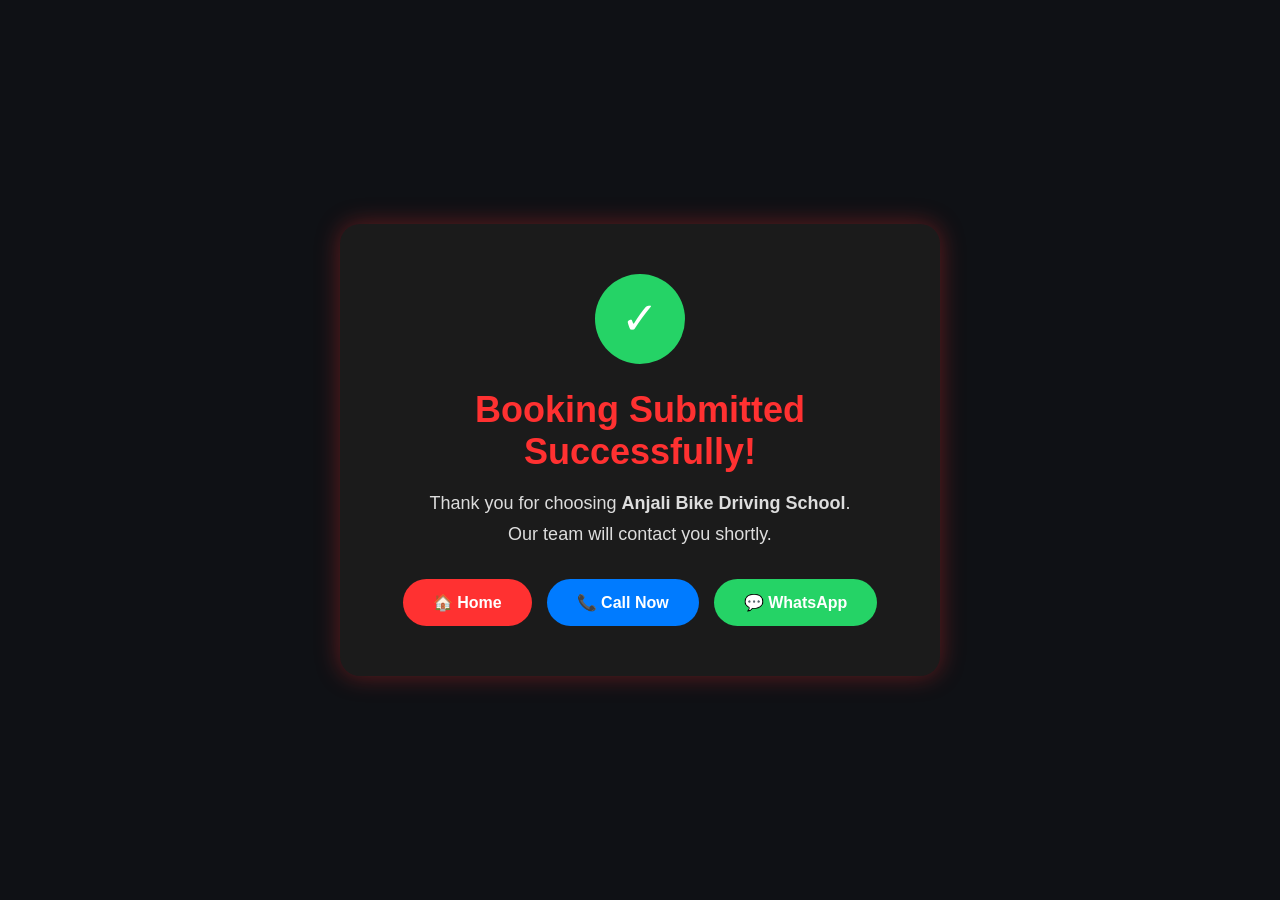
<file: thankyou.html>
<!DOCTYPE html>
<html lang="en">
<head>
<meta charset="UTF-8">
<meta name="viewport" content="width=device-width, initial-scale=1.0">
<title>Thank You | Anjali Bike Driving School</title>

<style>

*{
margin:0;
padding:0;
box-sizing:border-box;
font-family:Arial,sans-serif;
}

body{
background:#0f1115;
display:flex;
justify-content:center;
align-items:center;
height:100vh;
color:#fff;
}

.box{
width:90%;
max-width:600px;
background:#1b1b1b;
padding:50px;
border-radius:20px;
text-align:center;
box-shadow:0 0 25px rgba(255,49,49,.35);
}

.check{
width:90px;
height:90px;
margin:auto;
border-radius:50%;
background:#25D366;
display:flex;
justify-content:center;
align-items:center;
font-size:45px;
margin-bottom:25px;
}

h1{
font-size:36px;
margin-bottom:15px;
color:#ff3131;
}

p{
font-size:18px;
line-height:1.7;
color:#ddd;
margin-bottom:30px;
}

.buttons{
display:flex;
justify-content:center;
gap:15px;
flex-wrap:wrap;
}

.btn{
padding:14px 30px;
text-decoration:none;
border-radius:50px;
font-weight:bold;
transition:.3s;
}

.home{
background:#ff3131;
color:#fff;
}

.call{
background:#007bff;
color:#fff;
}

.whatsapp{
background:#25D366;
color:#fff;
}

.btn:hover{
transform:translateY(-4px);
}

</style>

</head>

<body>

<div class="box">

<div class="check">✓</div>

<h1>Booking Submitted Successfully!</h1>

<p>
Thank you for choosing <b>Anjali Bike Driving School</b>.<br>
Our team will contact you shortly.
</p>

<div class="buttons">

<a href="index.html" class="btn home">
🏠 Home
</a>

<a href="tel:9599289308" class="btn call">
📞 Call Now
</a>

<a href="https://wa.me/919599289308" class="btn whatsapp">
💬 WhatsApp
</a>

</div>

</div>

</body>
</html>
</file>
